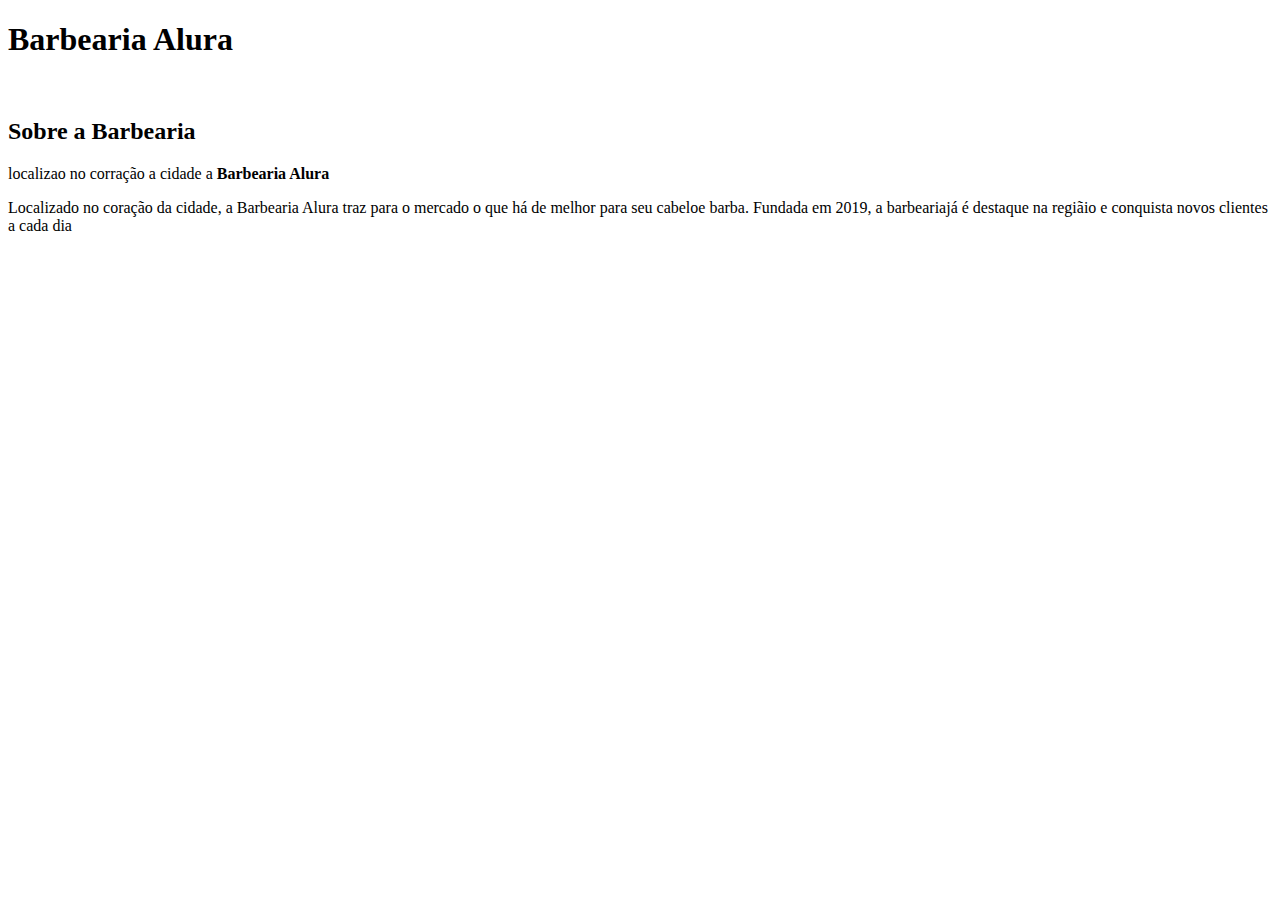
<file: BarbeariaALur-main/index.html>
<!DOCTYPE html>
<html lang="pt-br">
<head>
    <meta charset="UTF-8">
    <meta name="viewport" content="width=device-width, initial-scale=1.0">
    <title>Barbearia Alura</title>
</head>
<body>
    <header>
    <h1 class="titulo-principal" > Barbearia Alura</h1>
    </header>
    <img id="banner" scr="banner.jpg">
    <div class="principal">
        <h2 class="titulo-centralizado">Sobre a Barbearia</h2>

        <p>localizao no corração a cidade a <strong>Barbearia Alura</strong> </p>
    </div>
  </h1>    <p>Localizado no coração da cidade, a Barbearia Alura traz para o mercado o que há de melhor para seu cabeloe barba. Fundada em 2019, a barbeariajá é destaque na regiãio e conquista novos clientes a cada dia</p>
    <p></p>
    <p></p>
</body>
</html>
</file>
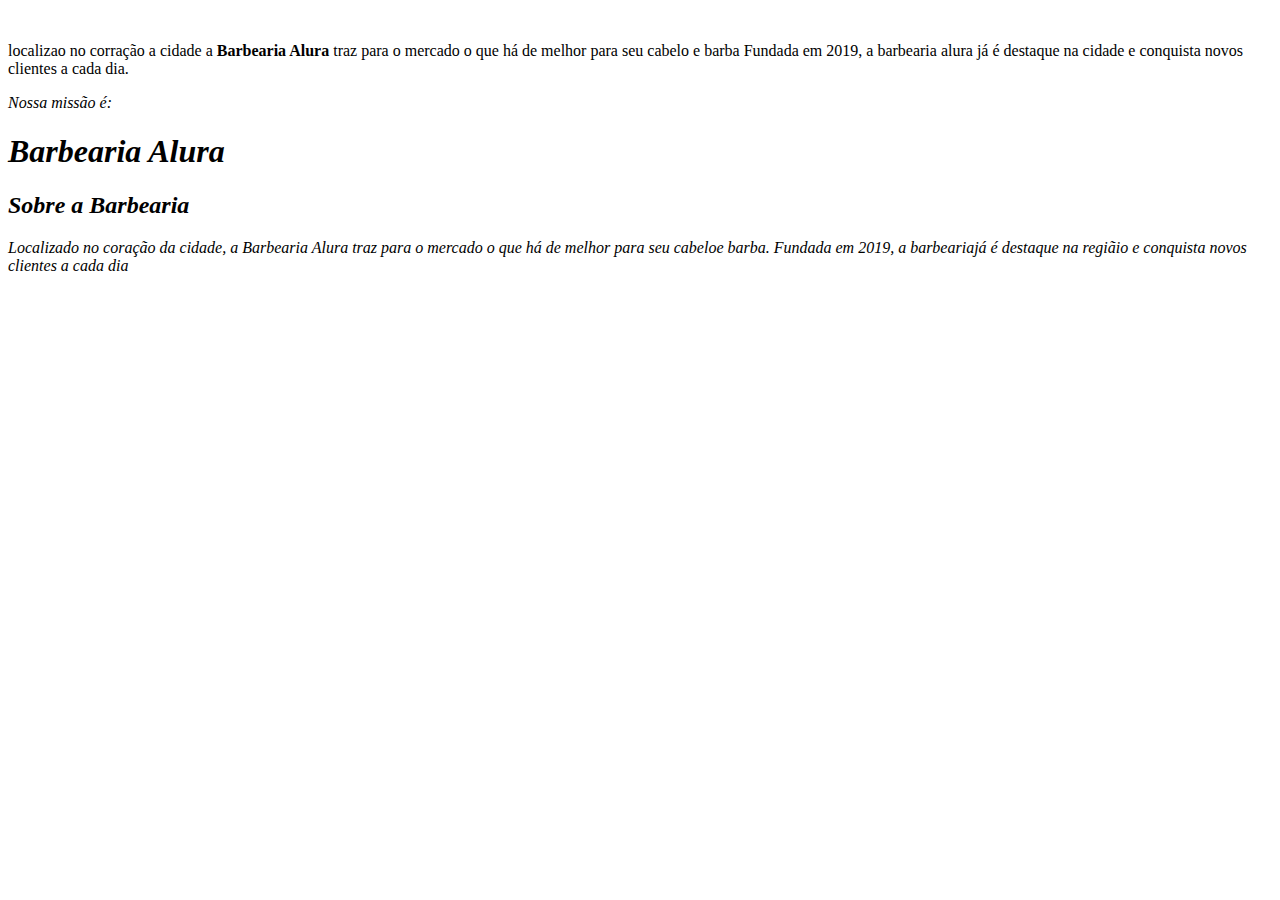
<file: BarbeariaALur-main/BarbeariaALur-main/index.html>
<!DOCTYPE html>
<html lang="pt-br">
<head>
    <meta charset="UTF-8">
    <meta name="viewport" content="width=device-width, initial-scale=1.0">
    <title>Barbearia Alura</title>
</head>
<body>
     
    <img id="banner" scr="banner.jpg">
    <div class="principal">

        <p>localizao no corração a cidade a <strong>Barbearia Alura</strong>
         traz para o mercado o que há de melhor para seu cabelo e barba
        Fundada em 2019, a barbearia alura já é destaque na cidade e conquista novos clientes a cada dia. </p>

        <p id="missao"><em> Nossa missão é: <strong></strong></p>




        <h1 class="titulo-principal" > Barbearia Alura</h1>
        <h2 class="titulo-centralizado">Sobre a Barbearia</h2>


    </div>
  </h1>
      <p>Localizado no coração da cidade, a Barbearia Alura traz para o mercado o que há de melhor para seu cabeloe barba. Fundada em 2019, a barbeariajá é destaque na regiãio e conquista novos clientes a cada dia</p>
    <p></p>
    <p></p>
</body>
</html>
</file>
